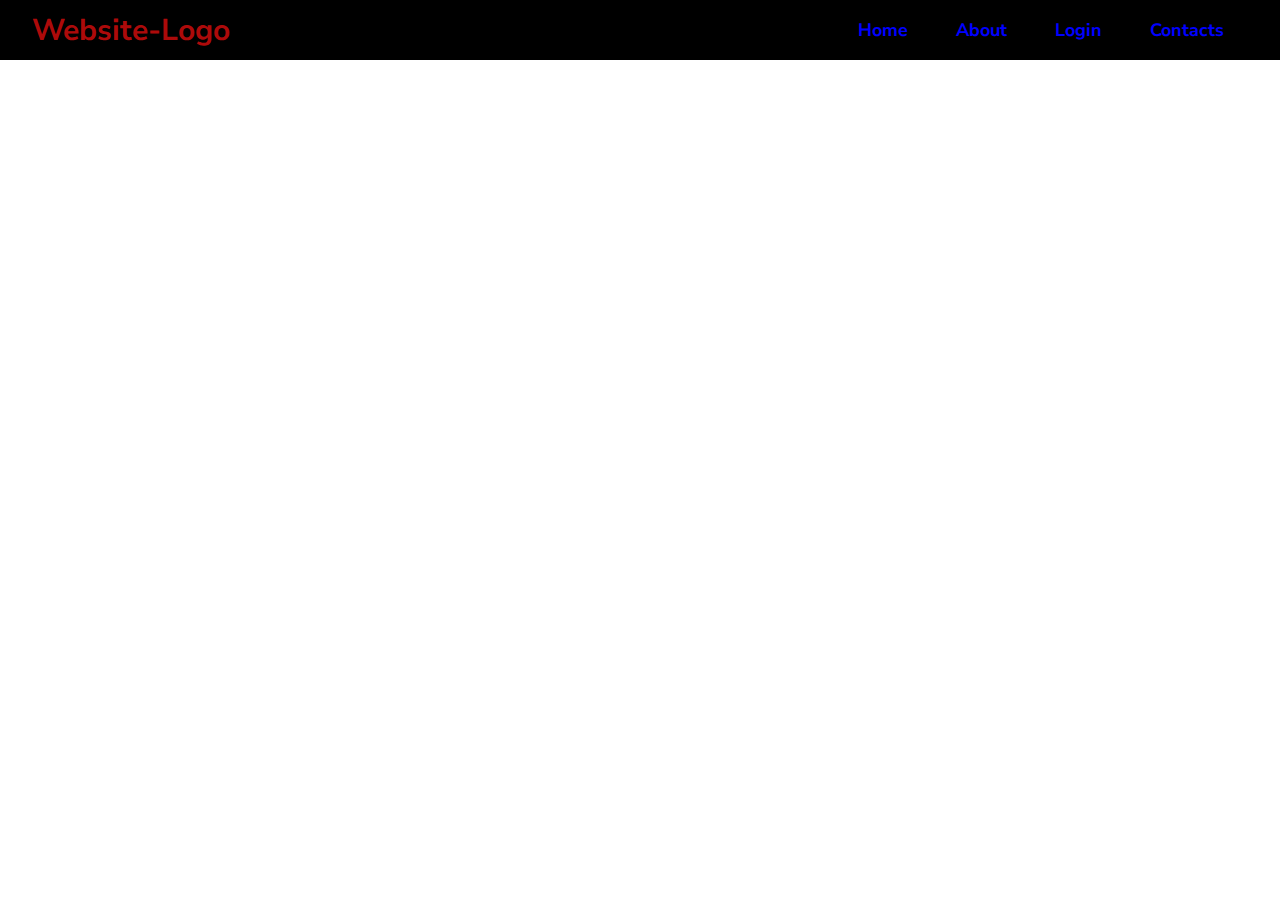
<file: index.html>
<!DOCTYPE html>
<html lang="en">
<head>
    <meta charset="UTF-8">
    <meta http-equiv="X-UA-Compatible" content="IE=edge">
    <meta name="viewport" content="width=device-width, initial-scale=1.0">
    <title>Navbar</title>
    <link rel="preconnect" href="https://fonts.googleapis.com">
    <link rel="preconnect" href="https://fonts.gstatic.com" crossorigin>
    <link rel="stylesheet" href="style.css">
    <link rel="preconnect" href="https://fonts.gstatic.com" crossorigin>
    <link href="https://fonts.googleapis.com/css2?family=Nunito+Sans&family=Satisfy&display=swap" rel="stylesheet">
</head>
<body>
    <div class="nav-div">
        <div class="logo">
            Website-Logo
        </div>
        <ul class="nav-list">
          
          <a href="#home"><li class="nav-item">Home</li></a>
          <a href="#about"><li class="nav-item">About</li></a>
          <a href="#services"><li class="nav-item">Login</li></a>
          <a href="#contact"><li class="nav-item">Contacts</li></a>

        </ul>
    </div>


</body>
</html>
</file>
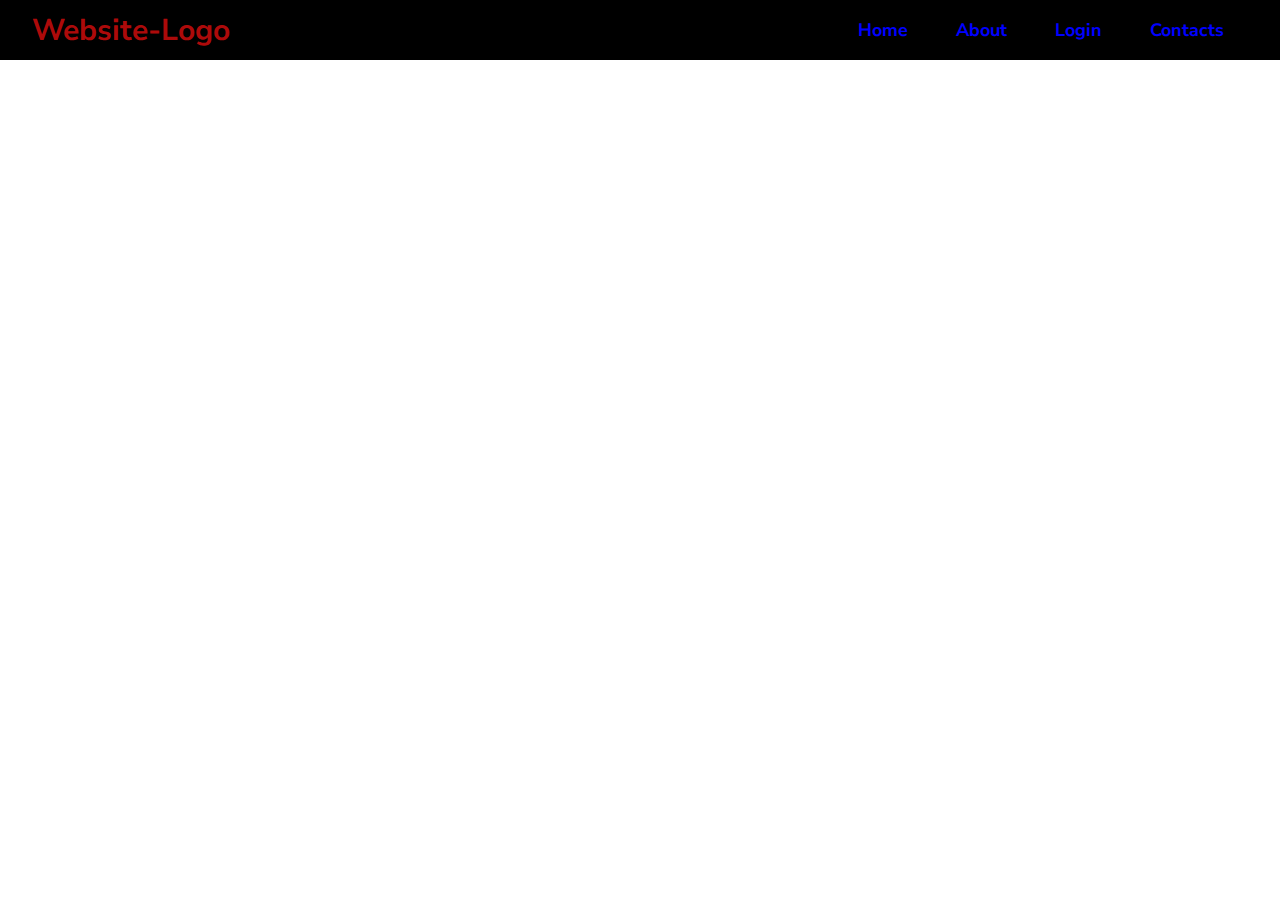
<file: index1.html>
<!DOCTYPE html>
<html lang="en">
<head>
    <meta charset="UTF-8">
    <meta http-equiv="X-UA-Compatible" content="IE=edge">
    <meta name="viewport" content="width=device-width, initial-scale=1.0">
    <title>Navbar</title>
    <link rel="preconnect" href="https://fonts.googleapis.com">
    <link rel="preconnect" href="https://fonts.gstatic.com" crossorigin>
    <link rel="stylesheet" href="style.css">
    <link rel="preconnect" href="https://fonts.gstatic.com" crossorigin>
    <link href="https://fonts.googleapis.com/css2?family=Nunito+Sans&family=Satisfy&display=swap" rel="stylesheet">
</head>
<body>
    <div class="nav-div">
        <div class="logo">
            Website-Logo
        </div>
        <ul class="nav-list">
          
          <a href="#home"><li class="nav-item">Home</li></a>
          <a href="#about"><li class="nav-item">About</li></a>
          <a href="#services"><li class="nav-item">Login</li></a>
          <a href="#contact"><li class="nav-item">Contacts</li></a>

        </ul>
    </div>


</body>
</html>
</file>
<file: style.css>
body{
    margin:0;
    padding:0;
    font-family: 'Nunito Sans', sans-serif;
  }
  .nav-list{
    display:flex;
    flex-wrap:wrap;
    list-style:none;
    width:max-content;
    margin-left:auto;
    margin-right:2rem;
  }
  .nav-list a{
      text-decoration: none;
  }
  .nav-div{
    display:flex;
    flex-wrap:wrap;
    background:black;
    color:#bf0c0ced;
    margin:0;
    padding:0;
    position: sticky;
    top:0;
    font-size: 18px;
    font-weight: bold;
  }
  .logo{
    width:max-content;
    margin: auto 2rem;
    font-size: 30px;
    
  }
  .nav-item{
    padding: 0px 1.5rem;
    color: blue;
    
  }
  .heading{
      text-align: center;
      font-size: 35px;
      font-weight: 600;
      padding-top:60px;
      font-family: 'Satisfy', cursive;

}
.dummy-text{
    padding: 0.5rem 1.5rem;
    line-height: 120%;
    font-size: 18px;
    font-weight: 500;
}
.nav-list li:hover{
    transform: scale(1.06);
    color: whitesmoke;
}
</file>
